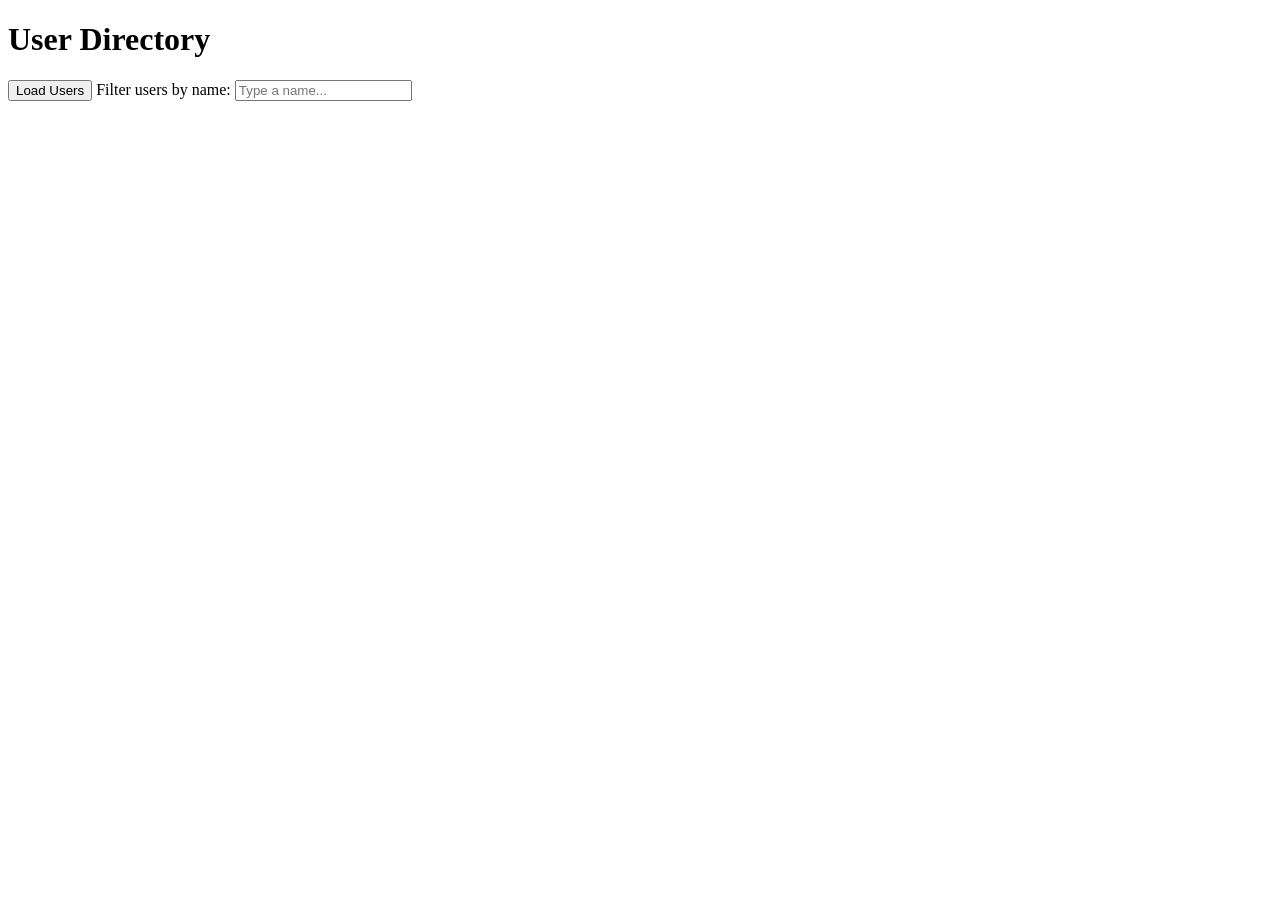
<file: day5/index.html>
<!DOCTYPE html>
<html lang="en">
<head>
  <meta charset="UTF-8">
  <meta name="viewport" content="width=device-width, initial-scale=1.0">
  <title>Day 5 - User Directory</title>
  <script src="users.js" defer></script>
</head>
<body>

  <header>
    <h1>User Directory</h1>
  </header>

  <main>
    <button id="load-users">Load Users</button>

    <label for="filter-input">Filter users by name:</label>
    <input
      type="text"
      id="filter-input"
      placeholder="Type a name..."
    >

    <p id="status"></p>

    <ul id="users-list"></ul>
  </main>

</body>
</html>
</file>
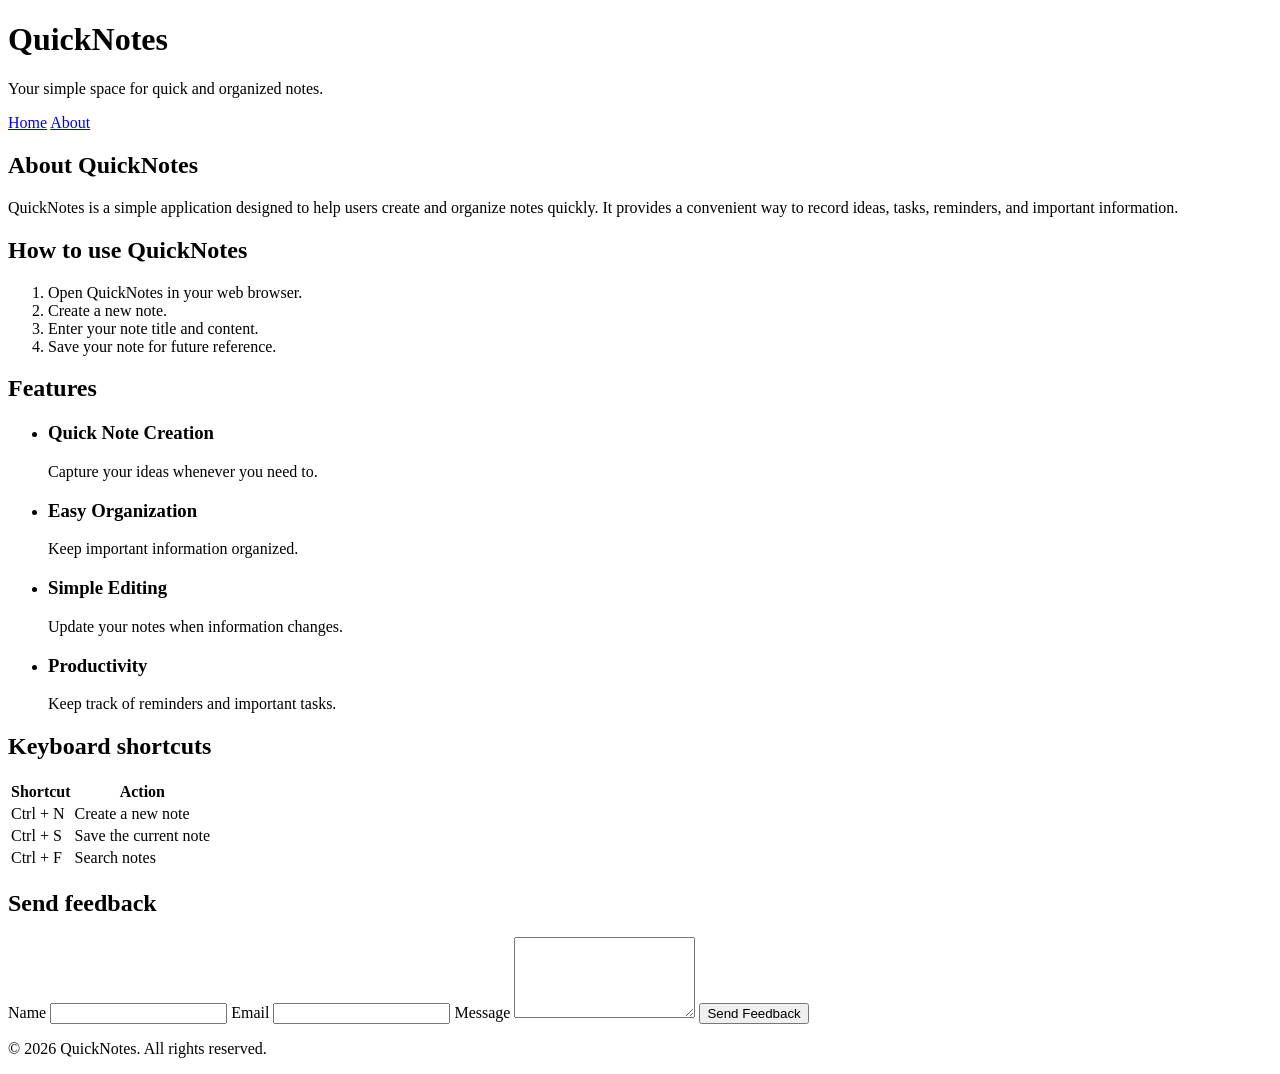
<file: about.html>
<!DOCTYPE html>
<html lang="en">
<head>
    <meta charset="UTF-8">
    <meta name="viewport" content="width=device-width, initial-scale=1.0">
    <title>About QuickNotes</title>
</head>
<body>

    <header>
        <h1>QuickNotes</h1>
        <p>Your simple space for quick and organized notes.</p>

        <nav>
            <a href="index.html">Home</a>
            <a href="about.html">About</a>
        </nav>
    </header>

    <main>
        <section>
            <h2>About QuickNotes</h2>
            <p>
                QuickNotes is a simple application designed to help users
                create and organize notes quickly. It provides a convenient
                way to record ideas, tasks, reminders, and important information.
            </p>
        </section>

        <section>
            <h2>How to use QuickNotes</h2>
            <ol>
                <li>Open QuickNotes in your web browser.</li>
                <li>Create a new note.</li>
                <li>Enter your note title and content.</li>
                <li>Save your note for future reference.</li>
            </ol>
        </section>

        <section>
            <h2>Features</h2>
            <ul class="features">
                <li>
                    <h3>Quick Note Creation</h3>
                    <p>Capture your ideas whenever you need to.</p>
                </li>
                <li>
                    <h3>Easy Organization</h3>
                    <p>Keep important information organized.</p>
                </li>
                <li>
                    <h3>Simple Editing</h3>
                    <p>Update your notes when information changes.</p>
                </li>
                <li>
                    <h3>Productivity</h3>
                    <p>Keep track of reminders and important tasks.</p>
                </li>
            </ul>
        </section>

        <section>
            <h2>Keyboard shortcuts</h2>

            <table>
                <thead>
                    <tr>
                        <th>Shortcut</th>
                        <th>Action</th>
                    </tr>
                </thead>
                <tbody>
                    <tr>
                        <td>Ctrl + N</td>
                        <td>Create a new note</td>
                    </tr>
                    <tr>
                        <td>Ctrl + S</td>
                        <td>Save the current note</td>
                    </tr>
                    <tr>
                        <td>Ctrl + F</td>
                        <td>Search notes</td>
                    </tr>
                </tbody>
            </table>
        </section>

        <section>
            <h2>Send feedback</h2>

            <form action="#" method="post">
                <label for="name">Name</label>
                <input type="text" id="name" name="name" required>

                <label for="email">Email</label>
                <input type="email" id="email" name="email" required>

                <label for="message">Message</label>
                <textarea id="message" name="message"
                          rows="5" required></textarea>

                <button type="submit">Send Feedback</button>
            </form>
        </section>
    </main>

    <footer>
        <p>&copy; 2026 QuickNotes. All rights reserved.</p>
    </footer>

</body>
</html>
</file>
